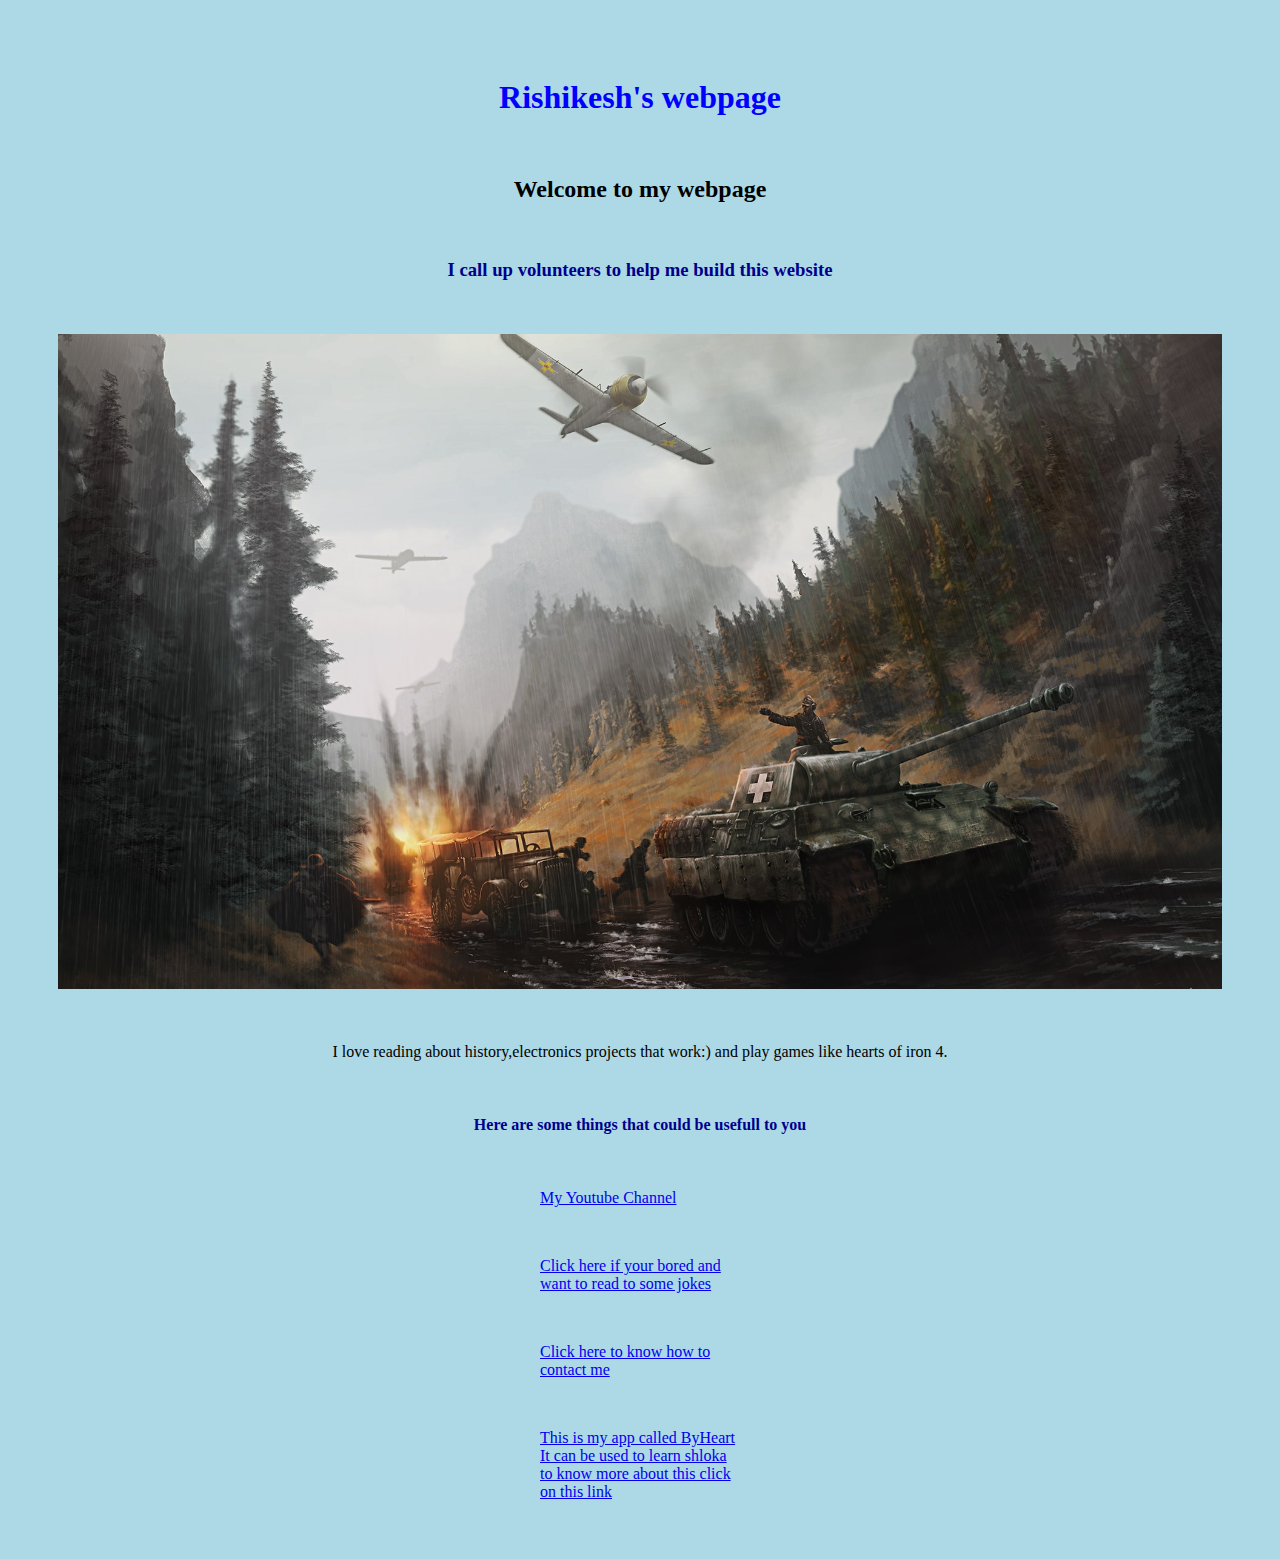
<file: index.html>
<!DOCTYPE html>
<html>
<head>
<meta name="viewport" content="width=device-width, initial-scale=1.0">
<link rel="stylesheet" href="style.css">
</head>
<body>
<h1>Rishikesh's webpage</h1>
<p> <br /> </p>
<h2>Welcome to my webpage</h2>
<p> <br /> </p>
<h3>I call up volunteers to help me build this website</h3>
<p> <br /> </p>
<img src="Death or Dishonor.jpg">
<p> <br /> </p>
<p>I love reading about history,electronics projects that work:) and play games like hearts of iron 4.</p>
<p> <br /> </p>
<h4>Here are some things that could be usefull to you</h4>
<p> <br /> </p>
<a href="My youtube channel.html">My Youtube Channel</a>
<p> <br /> </p>
<a href="joke generator.html">Click here if your bored and want to read to some jokes</a>
<p> <br /> </p>
<a href="Contact.html">Click here to know how to contact me</a>
<p> <br /> </p>
<a href="https://rishikeshgithu.github.io/">This is my app called ByHeart It can be used to learn shloka to know more about this click on this link</a>

</body>

</html>
</file>
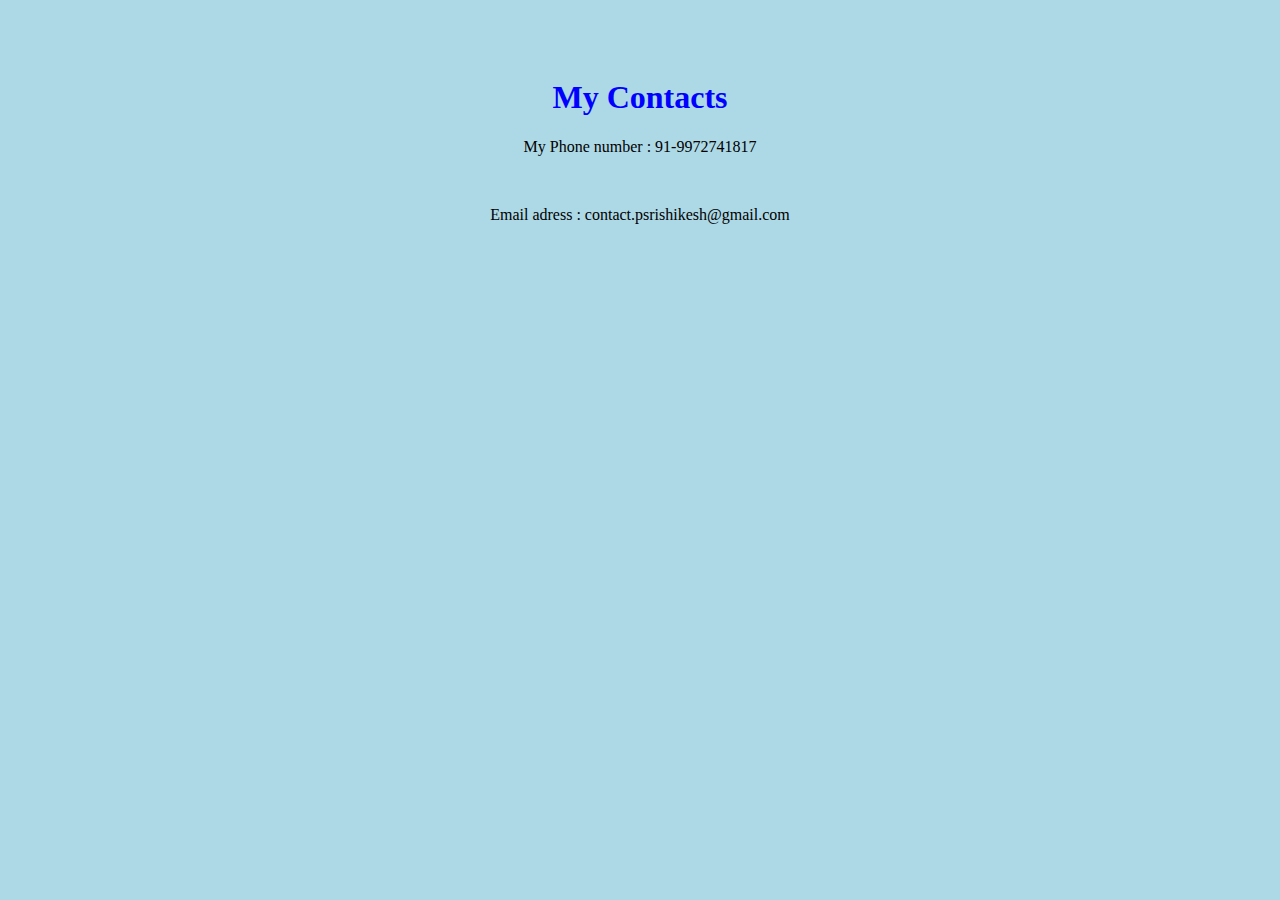
<file: Contact.html>
<!DOCTYPE html>
<html>
<head>
<link rel="stylesheet" href="style.css">
</head>
<h1>My Contacts</h1>
<p>My Phone number : 91-9972741817</p>
<p><br /></p>
<p>Email adress : contact.psrishikesh@gmail.com<p/>
</html>
</file>
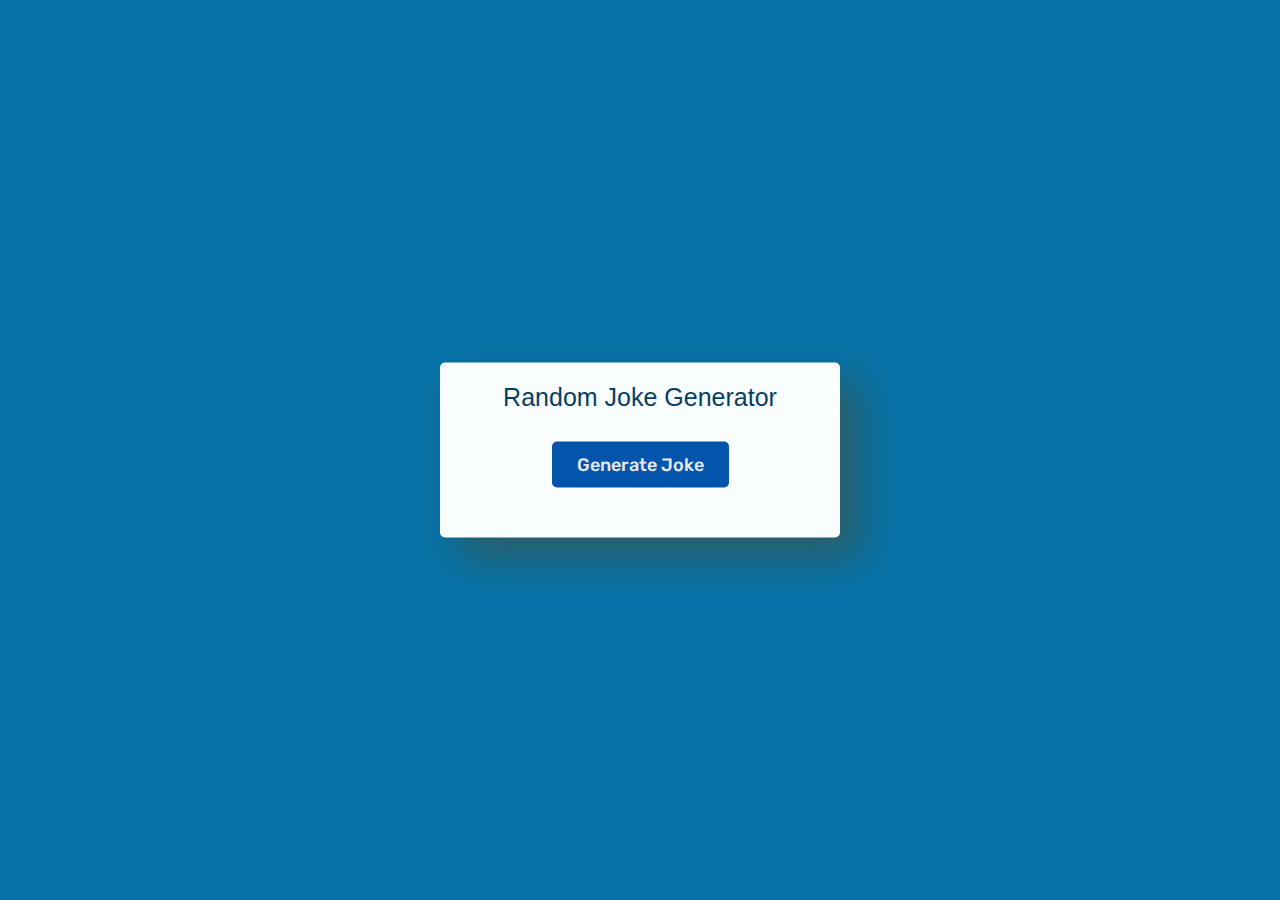
<file: joke generator.html>
<!DOCTYPE html>
<html lang="en">
<head>

  <!-- Design by foolishdeveloper.com -->

    <meta name="viewport" content="width=device-width, initial-scale=1.0">
    <title>Random Joke Generator</title>
    <link href="https://fonts.googleapis.com/css2?family=Rubik:wght@400;600&display=swap" rel="stylesheet">

<link rel="stylesheet" href="joke.css">
</head>
<body>
    <div class="wrapper">
        <span>Random Joke Generator</span>
        <p id="joke"></p>
        <button id="btn">Generate Joke</button>
    </div>
<script src="joke.js"></script>
</body>
</html>
</file>
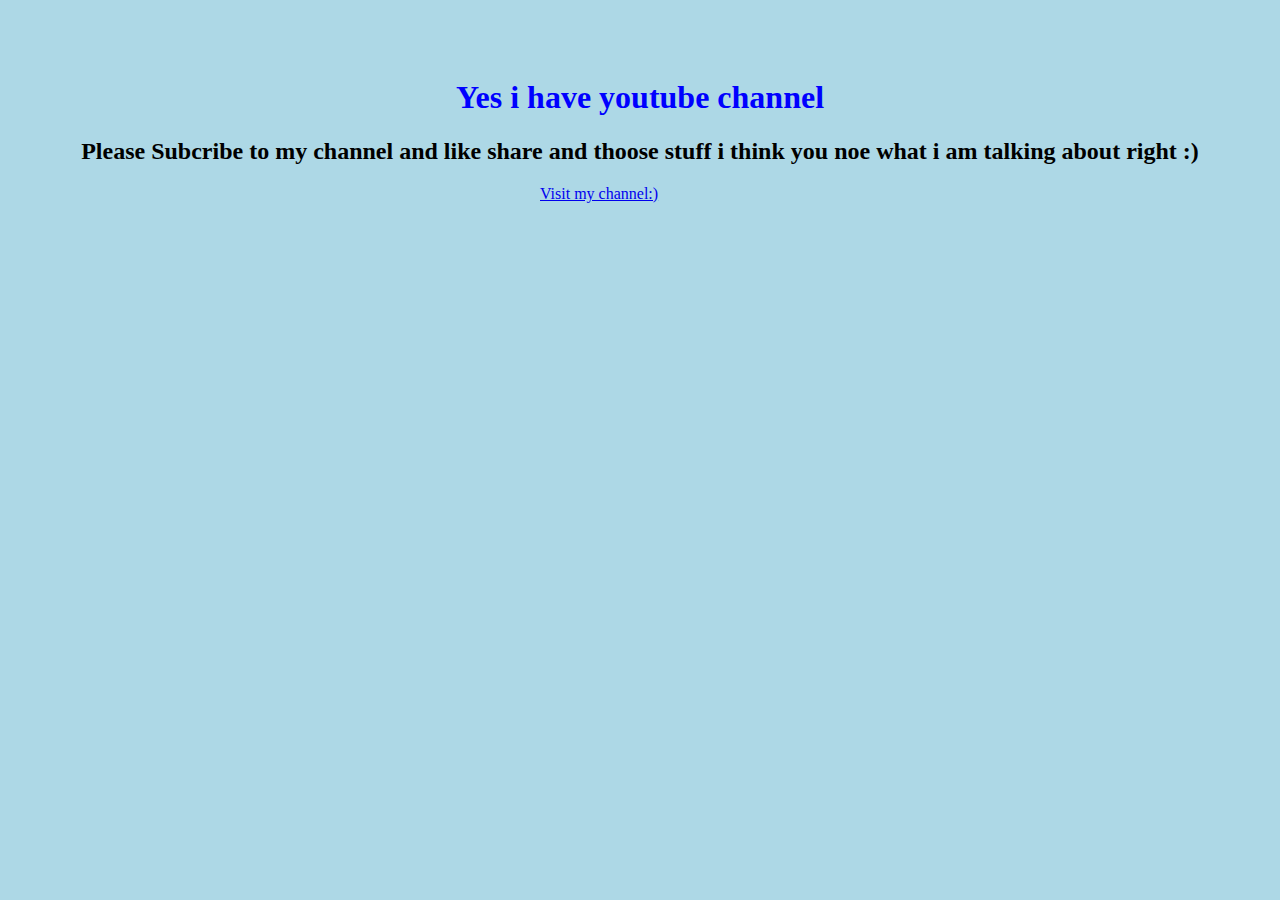
<file: My youtube channel.html>
<!DOCTYPE html>
<html>
<head>
<link rel="stylesheet" href="style.css">
</head>
<h1>Yes i have youtube channel</h1>
<h2>Please Subcribe to my channel and like share and thoose stuff i think you noe what i am talking about right :)</h2>
<a href="https://www.youtube.com/channel/UCLsSLn7t2TYZHmf09QFrWZg">Visit my channel:)</a>
</file>
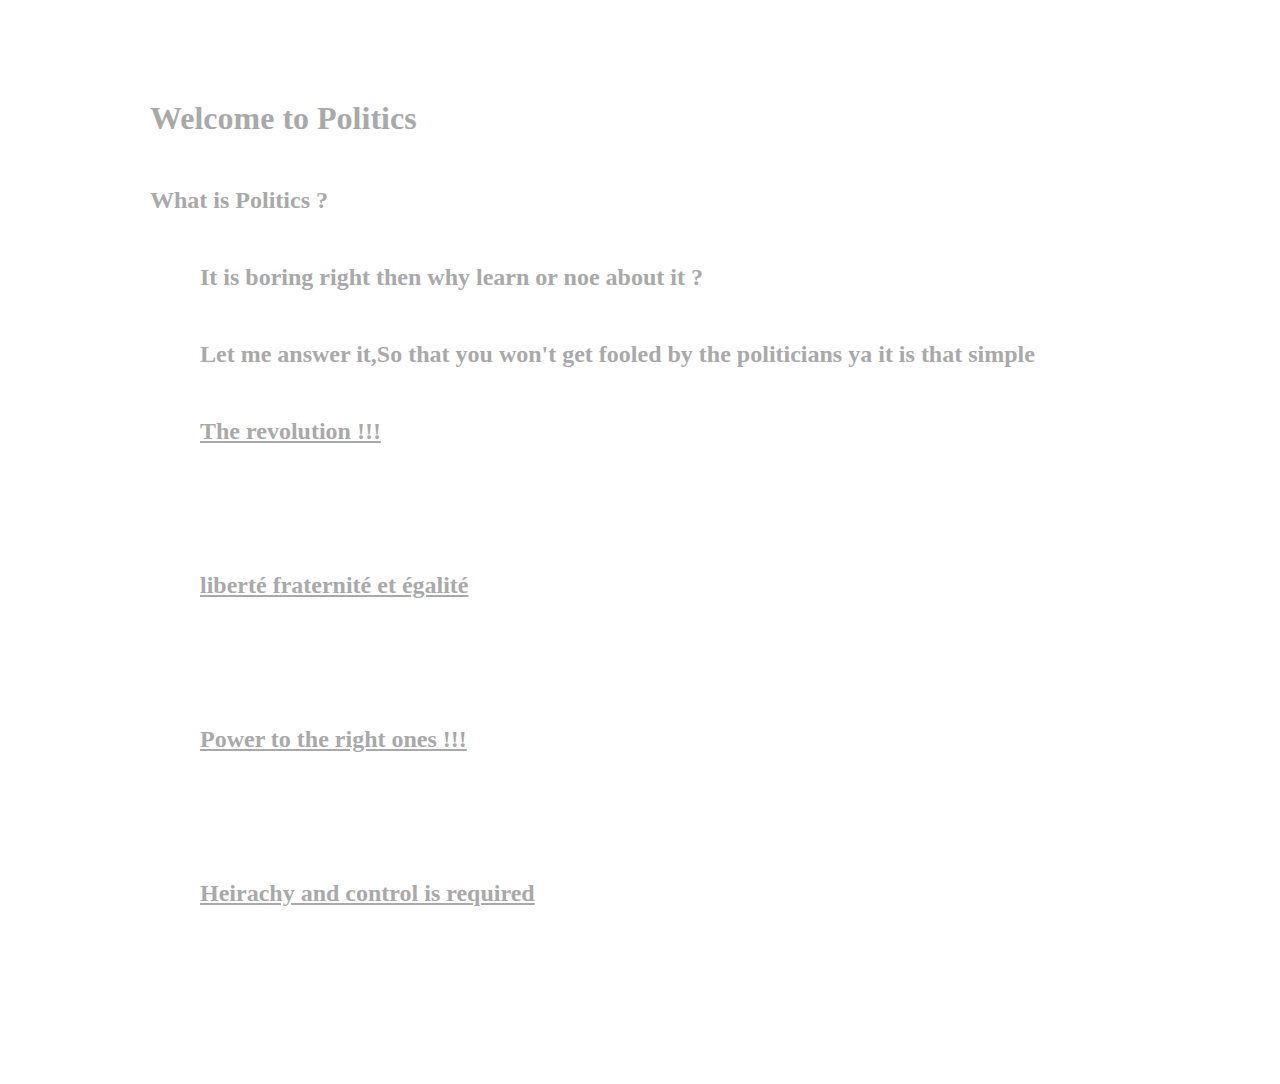
<file: Politics.html>
</<!DOCTYPE html>
<head>
<link rel="stylesheet" href="politics.css">
</head>
<h1>Welcome to Politics</h1>
<h2>What is Politics ?<h2>
<p>It is boring right then why learn or noe about it ?</p>
<p>Let me answer it,So that you won't get fooled by the politicians ya it is that simple</p>
<a href="The left.html">The revolution !!!</a>
<p> <br /> </p>
<a href="The bogus center-left.html">liberté fraternité et égalité</a>
<p> <br /> </p>
<a href="The bogus center-right.html">Power to the right ones !!!</a>
<p> <br /> </p>
<a href="The right.html">Heirachy and control is required</a>
<p> <br /> </p>
</file>
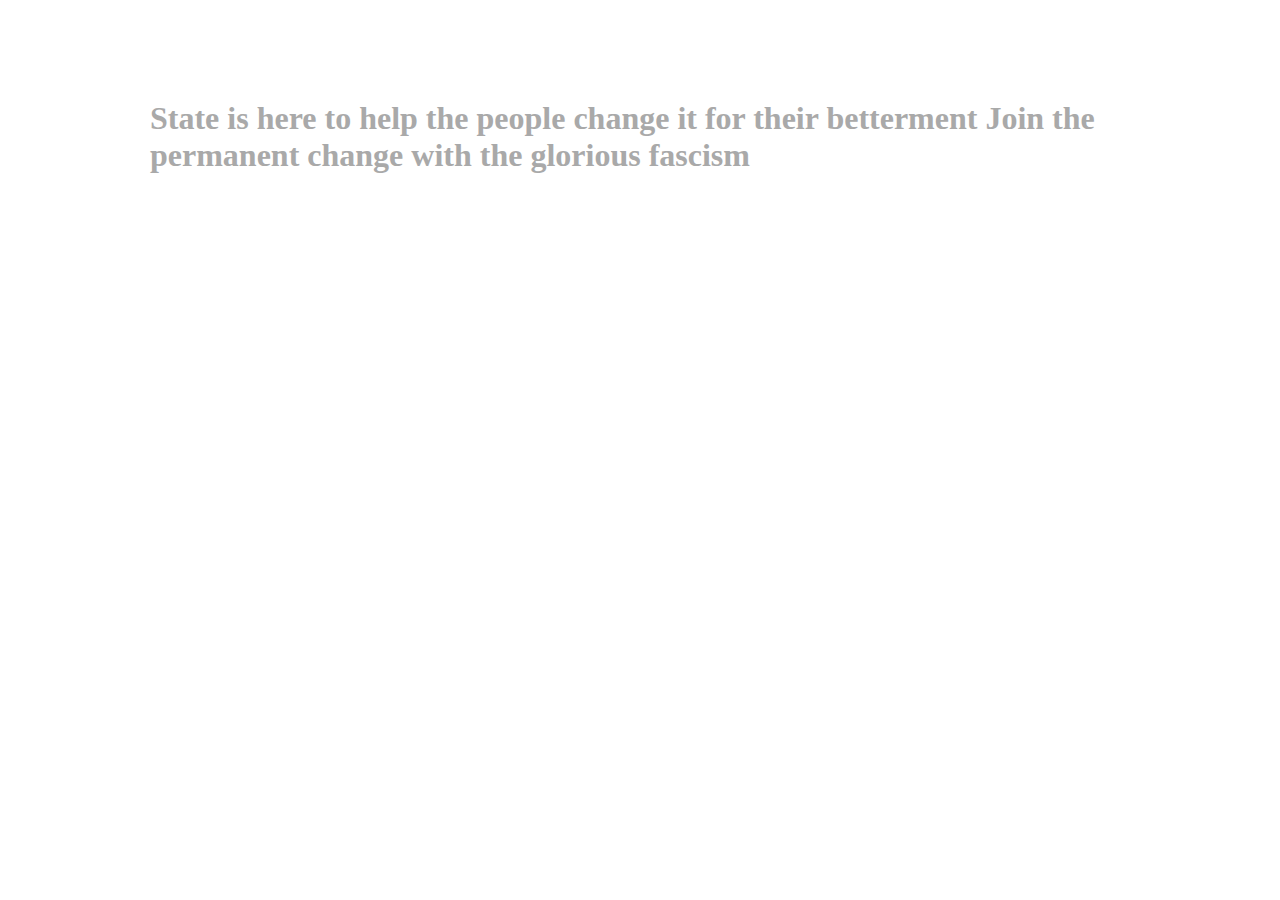
<file: The right.html>
</<!DOCTYPE html>
<head>
<link rel="stylesheet" href="politics.css">
</head>
<h1>State is here to help the people change it for their betterment Join the permanent change with the glorious fascism</h1>
</file>
<file: style.css>
*{
  margin: 50;
}
body{
    padding: 50px;
  background-color: lightblue;
}
h1{
  color:blue;
  text-align: center
}
h2{
  text-align: center;
}
h3{
  color:darkblue;
  text-align: center
}
img{
  width:100%
}
h4{
  color:darkblue;
  text-align: center
}
a {
display: block;
width: 200px;
margin: auto;
}

p{
  text-align:center;
}
</file>
<file: joke.css>
*{
margin: 0px;
box-sizing: border-box;
font-family: "Rubik",sans-serif;
}
body{
  padding: 50px;
background-color: #0772a7;
}
.wrapper{
width: 400px;
padding: 50px 40px;
background-color: #fafdfd;
position: absolute;
transform: translate(-50%, -50%);
top: 50%;
left: 50%;
border-radius: 5px;
box-shadow: 20px 20px 40px rgba(97,63,0,0.4);
}
span{
display: block;
text-align: center;
margin-top: -30px;
color:#063f63;
font-size: 25px;
font-family: sans-serif;
font-weight: 500;
}
p{
font-size: 16px;


box-shadow: 0 0 20px rgba(0,139,253,0.28);

font-weight: 400;
text-align: center;
word-wrap: break-word;
line-height: 35px;
margin: 30px 0;
opacity: 0;
}
.fade{
opacity: 1;
transition: opacity 0.1s;
}
button{
display: block;
background-color: #0354ab;
border: none;
padding: 5px;
font-size: 18px;
color: #e7e7ec;
font-weight: 500;
padding: 12px 25px;
margin: 0 auto;
border-radius: 5px;
cursor: pointer;
outline: none;
}
</file>
<file: politics.css>
*{
margin: 50;
color:darkgrey;
}

h1{
  font-weight: bold;
}
</file>
